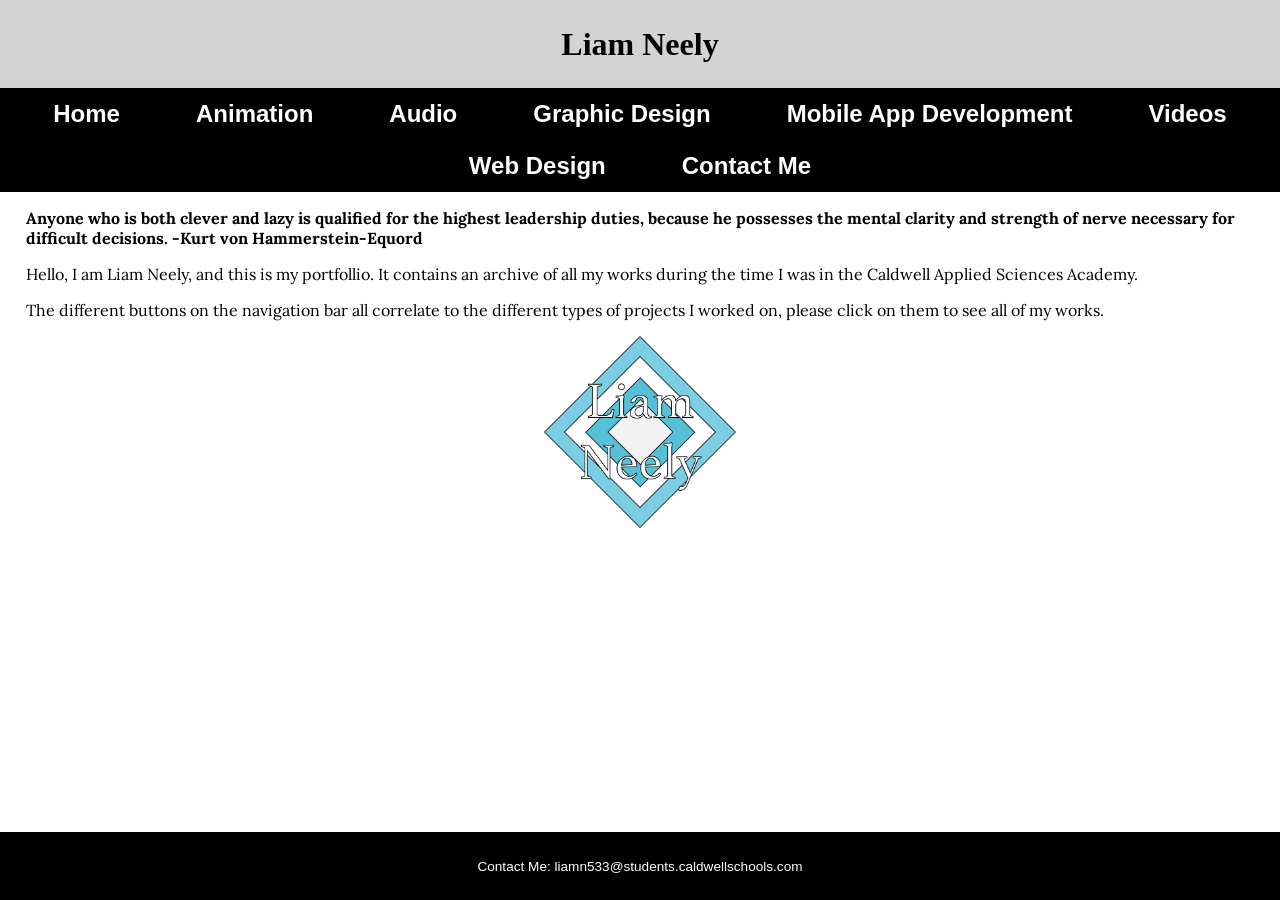
<file: index.html>
<!DOCTYPE html>
<!--
Student Name: Liam Neely
File Name: index.html
Date: 8/26/2026
-->
<!--'lang="en" is required for the screen reader, it needs to know what language to use or it might butcher pronunciation or accents'-->
<html lang="en">
<head>
    <meta name="viewport">
    <meta charset="UTF-8">
    <meta name="viewport" content="width=device=width, initial-scale=1.0">
    <link rel="stylesheet" href="css/styles.css">
    <link rel="preconnect" href="https://fonts.googleapis.com">
    <link rel="preconnect" href="https://fonts.gstatic.com" crossorigin>
    <link href="https://fonts.googleapis.com/css2?family=Lora:ital,wght@0,400..700;1,400..700&display=swap" rel="stylesheet">
    <title>Home</title>
</head>
<body>

<header>
    <h1>Liam Neely</h1>
</header>

<nav>
    <ul>
        <li><a href="index.html">Home</a></li>
        <li><a href="animation.html">Animation</a></li>
        <li><a href="audio.html">Audio</a></li>
        <li><a href="graphicdesign.html">Graphic Design</a></li>
        <li><a href="mobile.html">Mobile App Development</a></li>
        <li><a href="video.html">Videos</a></li>
        <li><a href="web.html">Web Design</a></li>
        <li><a href="contactme.html">Contact Me</a></li>
    </ul>
</nav>
<!-- Use the main area to add the main content to the webpage -->
<main>
    <p><b>Anyone who is both clever and lazy is qualified for the highest leadership duties, because he possesses the mental clarity and strength of nerve necessary for difficult decisions. -Kurt von Hammerstein-Equord</b></p>
    <p>Hello, I am Liam Neely, and this is my portfollio. It contains an archive of all my works during the time I was in the Caldwell Applied Sciences Academy.</p>
    <p>The different buttons on the navigation bar all correlate to the different types of projects I worked on, please click on them to see all of my works.</p>
    <img src="images/NeelyLLogo.png" alt="Liam Neely Logo" height="15%" width="15%" class="round tab-desk logo" style="max-width: 200px;" alt="My Logo">
</main>

<footer>
   <p>Contact Me: <a href="mailto:liamn533@students.caldwellschools.com">liamn533@students.caldwellschools.com</a></p>
</footer>

</body>
</html>
<!-- No AI was used at any point in the creation of this script as of 8/27/2026 -->
</file>
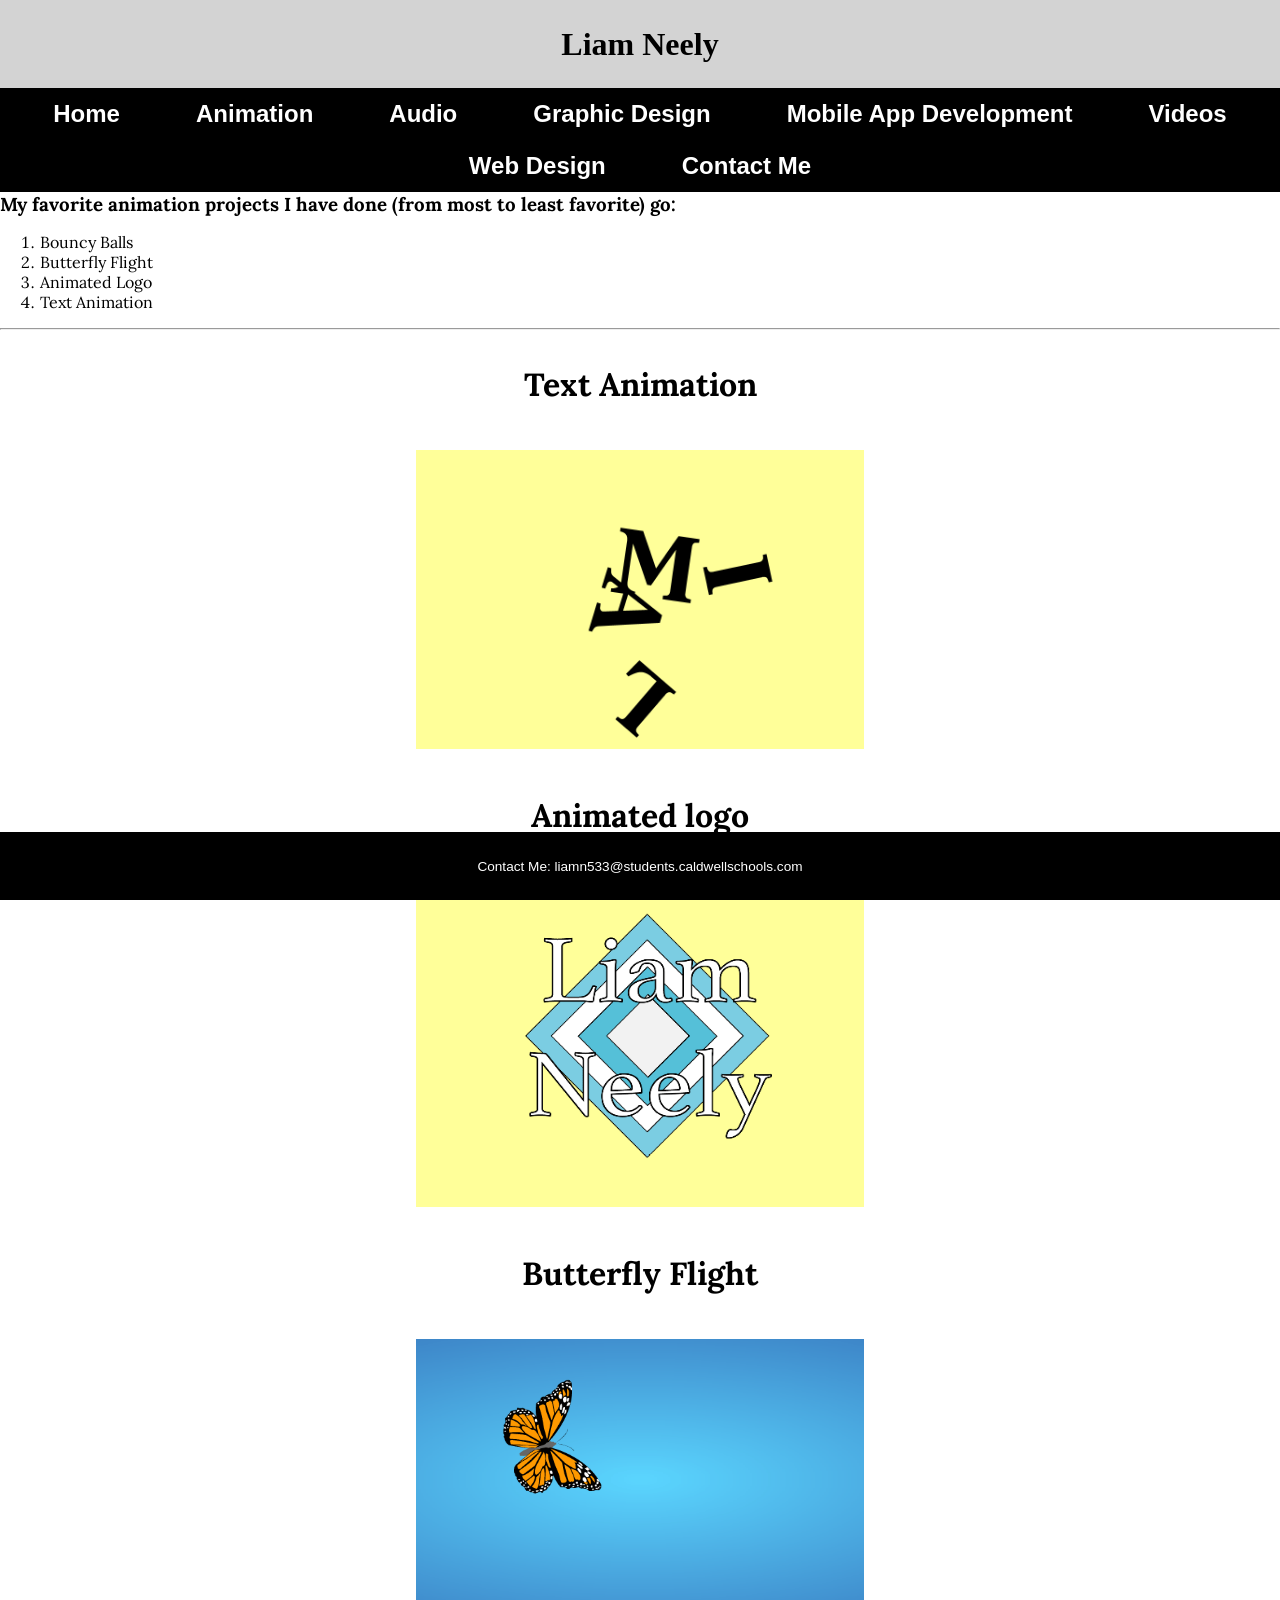
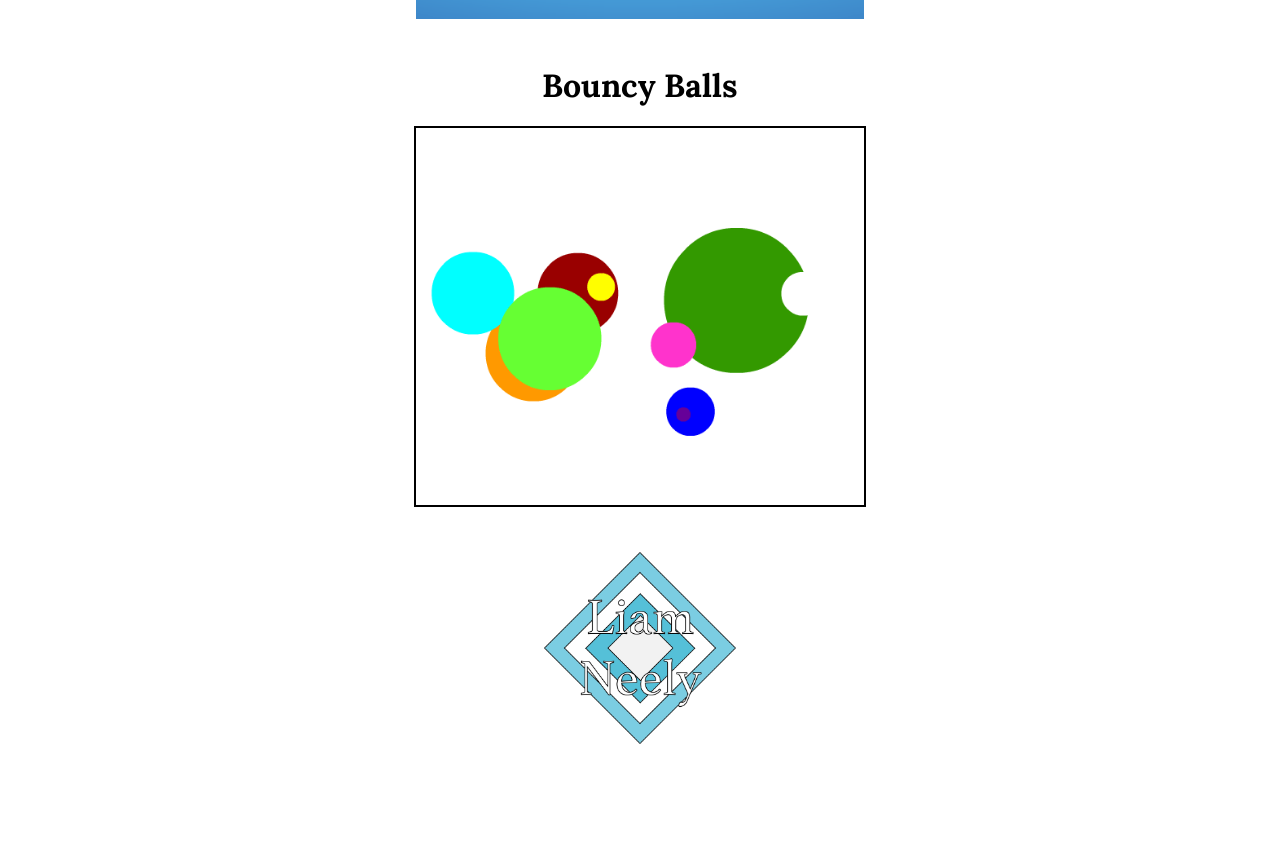
<file: animation.html>
<!DOCTYPE html>
<!--
Student Name: Liam Neely
File Name: animation.html
Date: 8/26/2026
-->
<!-- 'lang="en" is required for the screen reader, it needs to know what language to use or it might butcher pronunciation or accents'-->
<html lang="en">
<head>
    <meta name="viewport">
    <meta charset="UTF-8">
    <meta name="viewport" content="width=device=width, initial-scale=1.0">
    <link rel="stylesheet" href="css/styles.css">
    <link rel="preconnect" href="https://fonts.googleapis.com">
    <link rel="preconnect" href="https://fonts.gstatic.com" crossorigin>
    <link href="https://fonts.googleapis.com/css2?family=Lora:ital,wght@0,400..700;1,400..700&display=swap" rel="stylesheet">
    <title>Animation</title>
</head>
<body>

<header>
    <h1>Liam Neely</h1>
</header>

<nav>
    <ul>
        <li><a href="index.html">Home</a></li>
        <li><a href="animation.html">Animation</a></li>
        <li><a href="audio.html">Audio</a></li>
        <li><a href="graphicdesign.html">Graphic Design</a></li>
        <li><a href="mobile.html">Mobile App Development</a></li>
        <li><a href="video.html">Videos</a></li>
        <li><a href="web.html">Web Design</a></li>
        <li><a href="contactme.html">Contact Me</a></li>
    </ul>
</nav>
<!-- Use the main area to add the main content to the webpage -->
<main>
    <h3>My favorite animation projects I have done (from most to least favorite) go:</h3>
    <ol>
        <!--<li>Animated Story Project</li>--><!--<li>Snowboarder Animation</li>--><li>Bouncy Balls</li><li>Butterfly Flight</li><!--<li>Interactive Snowboarder Animation</li>--><li>Animated Logo</li><li>Text Animation</li>
    </ol>
    <hr>
    <div class="centercontent">
        <h1>Text Animation</h1>
            <br>
            <img src="animations/textanimation/NeelyL_Text.gif" class="imgcentercontent"></img>
        <br>
        <h1>Animated logo</h1>
            <br>
            <img src="animations/animatedlogo/NeelyL_Logo.gif" class="imgcentercontent"></img>
        <br>
        <h1>Butterfly Flight</h1>
            <br>
            <img src="animations/butterflyflight/NeelyL_Butterfly.gif" class="imgcentercontent"></img>
        <br>
        <h1>Bouncy Balls</h1>
            <br>
            <img src="animations/bouncyballs/NeelyLBounce.gif" class="imgcentercontent" id="bouncyballs"></img>
        <br>

    </div>
    <img src="images/NeelyLLogo.png" alt="Liam Neely Logo" height="15%" width="15%" class="round tab-desk logo" style="max-width: 200px;" alt="My Logo">
    <br>
    <br>
</main>

<footer>
    <p>Contact Me: <a href="mailto:liamn533@students.caldwellschools.com">liamn533@students.caldwellschools.com</a></p>
</footer>

</body>
</html>
<!-- No AI was used at any point in the creation of this script as of 8/27/2026 -->
</file>
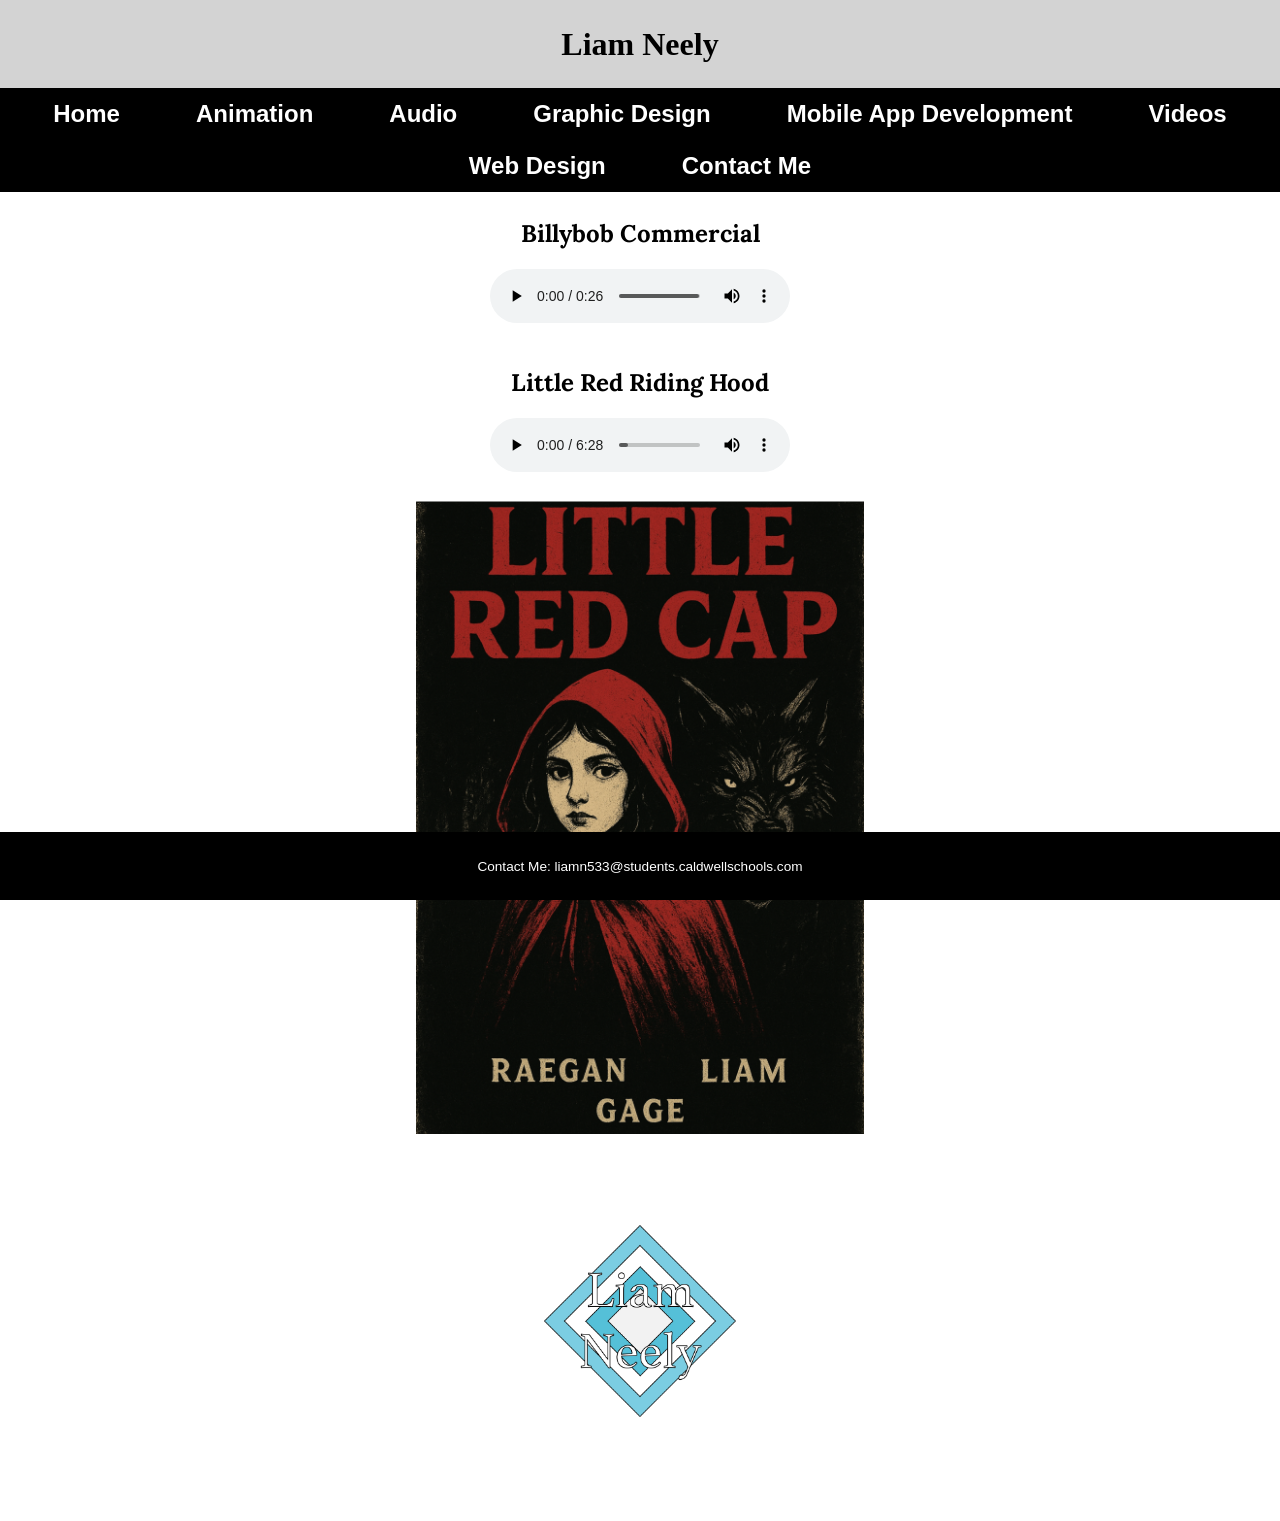
<file: audio.html>
<!DOCTYPE html>
<!--
Student Name: Liam Neely
File Name: template.html
Date: 8/26/2026
-->
<!-- 'lang="en" is required for the screen reader, it needs to know what language to use or it might butcher pronunciation or accents'-->
<html lang="en">
<head>
    <meta name="viewport">
    <meta charset="UTF-8">
    <meta name="viewport" content="width=device=width, initial-scale=1.0">
    <link rel="stylesheet" href="css/styles.css">
    <link rel="preconnect" href="https://fonts.googleapis.com">
    <link rel="preconnect" href="https://fonts.gstatic.com" crossorigin>
    <link href="https://fonts.googleapis.com/css2?family=Lora:ital,wght@0,400..700;1,400..700&display=swap" rel="stylesheet">
    <title>Audio Production</title>
</head>
<body>

<header>
    <h1>Liam Neely</h1>
</header>

<nav>
    <ul>
        <li><a href="index.html">Home</a></li>
        <li><a href="animation.html">Animation</a></li>
        <li><a href="audio.html">Audio</a></li>
        <li><a href="graphicdesign.html">Graphic Design</a></li>
        <li><a href="mobile.html">Mobile App Development</a></li>
        <li><a href="video.html">Videos</a></li>
        <li><a href="web.html">Web Design</a></li>
        <li><a href="contactme.html">Contact Me</a></li>
    </ul>
</nav>
<!-- Use the main area to add the main content to the webpage -->
<main>
    <div class="centercontent">
        <h2>Billybob Commercial</h2>
            <br>
            <audio controls>
                <source src="audio/NeelyLBillybob.mp3" type="audio/mpeg" alt="Something went wrong with this audio">
            </audio>
        <br>
        <br>
        <br>
        <h2>Little Red Riding Hood</h2>
            <br>
            <audio controls>
                <source src="audio/Little Red Riding Hood_Final.mp3" type="audio/mpeg" alt="Something went wrong with this audio">
            </audio>
            <img src="audio/little-red-riding-hood.png" class="imgcentercontent"></img>
        <br>
        <br>
    </div>
    <img src="images/NeelyLLogo.png" alt="Liam Neely Logo" height="15%" width="15%" class="round tab-desk logo" style="max-width: 200px;" alt="My Logo">
    <br>
    <br>
</main>

<footer>
    <p>Contact Me: <a href="mailto:liamn533@students.caldwellschools.com">liamn533@students.caldwellschools.com</a></p>
</footer>

</body>
</html>
<!-- No AI was used at any point in the creation of this script as of 8/27/2026 -->
</file>
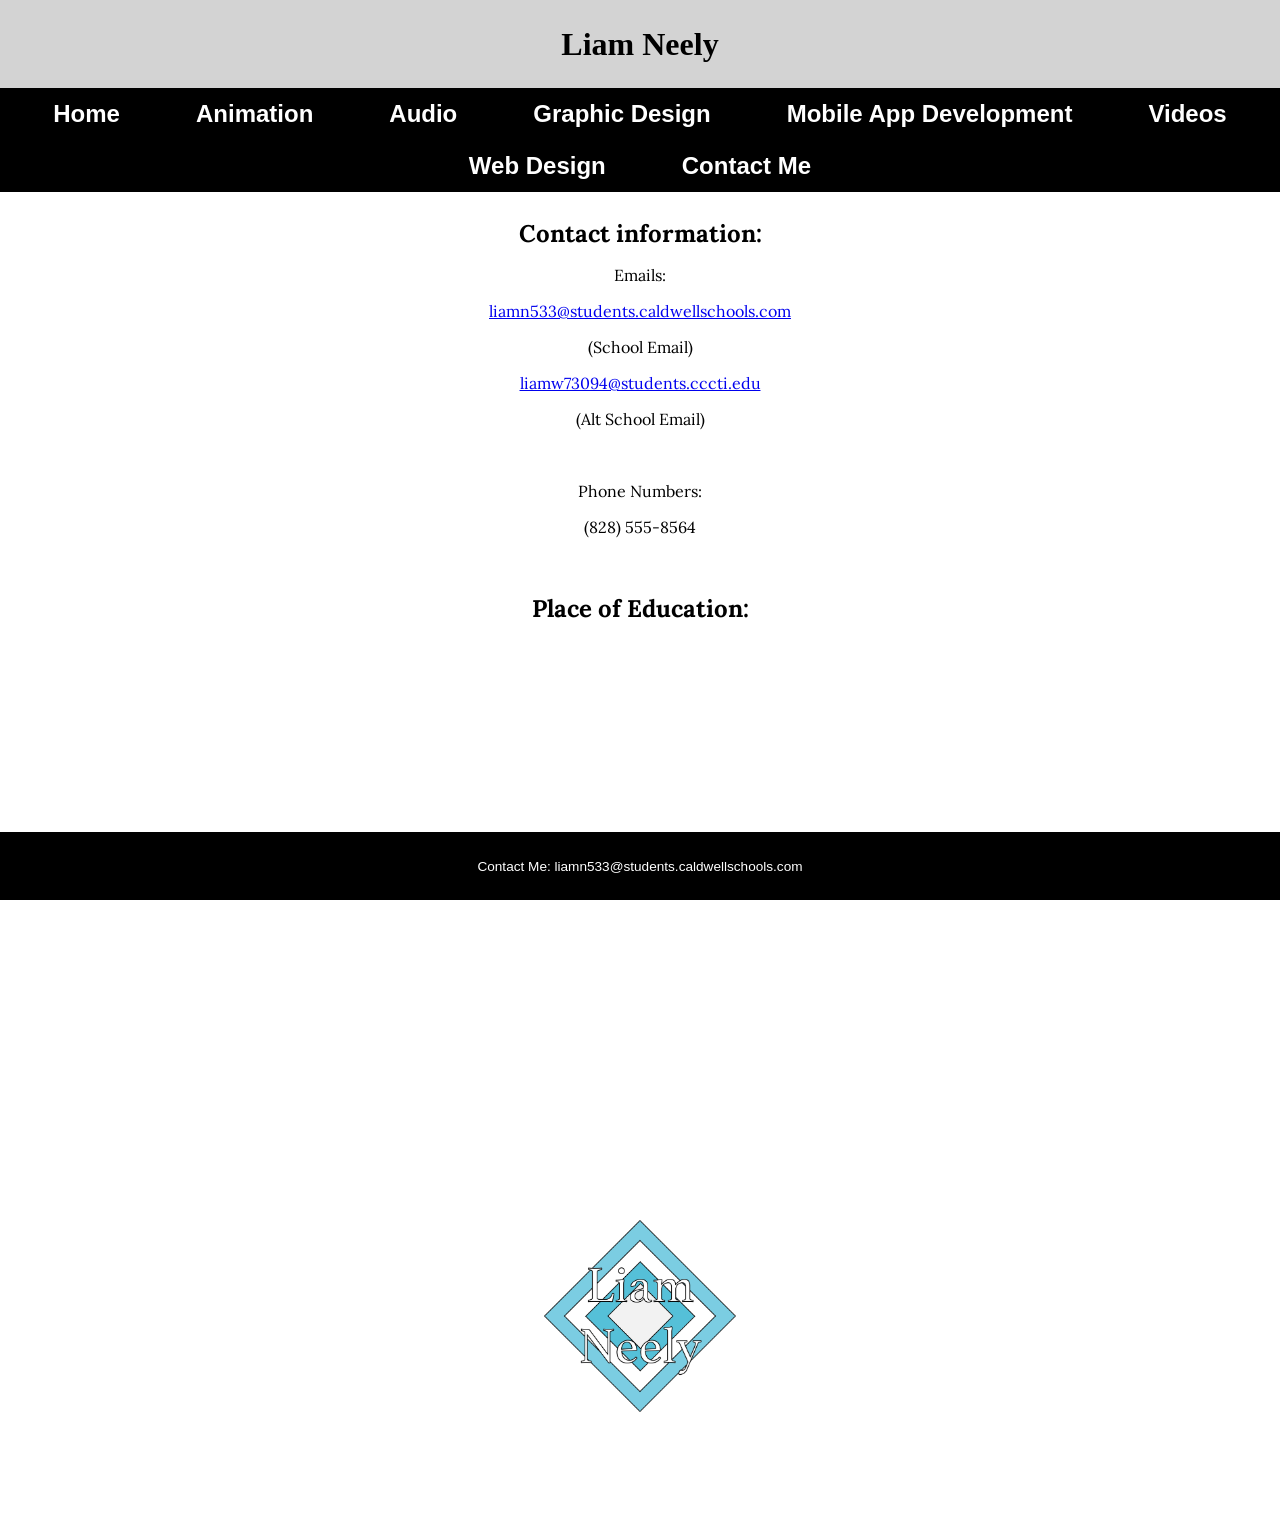
<file: contactme.html>
<!DOCTYPE html>
<!--
Student Name: Liam Neely
File Name: contactme.html
Date: 8/26/2026
-->
<!-- 'lang="en" is required for the screen reader, it needs to know what language to use or it might butcher pronunciation or accents'-->
<html lang="en">
<head>
    <meta name="viewport">
    <meta charset="UTF-8">
    <meta name="viewport" content="width=device=width, initial-scale=1.0">
    <link rel="stylesheet" href="css/styles.css">
    <link rel="preconnect" href="https://fonts.googleapis.com">
    <link rel="preconnect" href="https://fonts.gstatic.com" crossorigin>
    <link href="https://fonts.googleapis.com/css2?family=Lora:ital,wght@0,400..700;1,400..700&display=swap" rel="stylesheet">
    <title>Contact Me</title>
</head>
<body>

<header>
    <h1>Liam Neely</h1>
</header>

<nav>
    <ul>
        <li><a href="index.html">Home</a></li>
        <li><a href="animation.html">Animation</a></li>
        <li><a href="audio.html">Audio</a></li>
        <li><a href="graphicdesign.html">Graphic Design</a></li>
        <li><a href="mobile.html">Mobile App Development</a></li>
        <li><a href="video.html">Videos</a></li>
        <li><a href="web.html">Web Design</a></li>
        <li><a href="contactme.html">Contact Me</a></li>
    </ul>
</nav>
<!-- Use the main area to add the main content to the webpage -->
<main>
    <div class="centercontent">
        <h2>Contact information:</h2>
            <p>Emails:</p>
                <p><a href="mailto:liamn533@students.caldwellschools.com">liamn533@students.caldwellschools.com</a></p>
                <p>(School Email)</p>
                <p><a href="mailto:liamw73094@students.cccti.edu">liamw73094@students.cccti.edu</a></p>
                <p>(Alt School Email)</p>
            <br>
            <p>Phone Numbers:</p>
                <p>(828) 555-8564</p>
            <br>
            <br>
            <h2>Place of Education:</h2>
                <iframe src="https://www.google.com/maps/embed?pb=!1m18!1m12!1m3!1d11206.448634127144!2d-81.4835051874907!3d35.85728493659672!2m3!1f0!2f0!3f0!3m2!1i1024!2i768!4f13.1!3m3!1m2!1s0x8850df852ecc5195%3A0xb2024cbc4bb504ed!2sCaldwell%20Community%20College%20and%20Technical%20Institute!5e0!3m2!1sen!2sus!4v1788526217386!5m2!1sen!2sus" width="600" height="450" style="border:0;" allowfullscreen="" loading="lazy" referrerpolicy="strict-origin-when-cross-origin" id="locationpadding"></iframe>
    </div>
    <br>
    <br>
    <img src="images/NeelyLLogo.png" alt="Liam Neely Logo" height="15%" width="15%" class="round tab-desk logo" style="max-width: 200px;" alt="My Logo">
    <br>
    <br>
</main>

<footer>
    <p>Contact Me: <a href="mailto:liamn533@students.caldwellschools.com">liamn533@students.caldwellschools.com</a></p>
</footer>

</body>
</html>
<!-- No AI was used at any point in the creation of this script as of 8/27/2026 -->
</file>
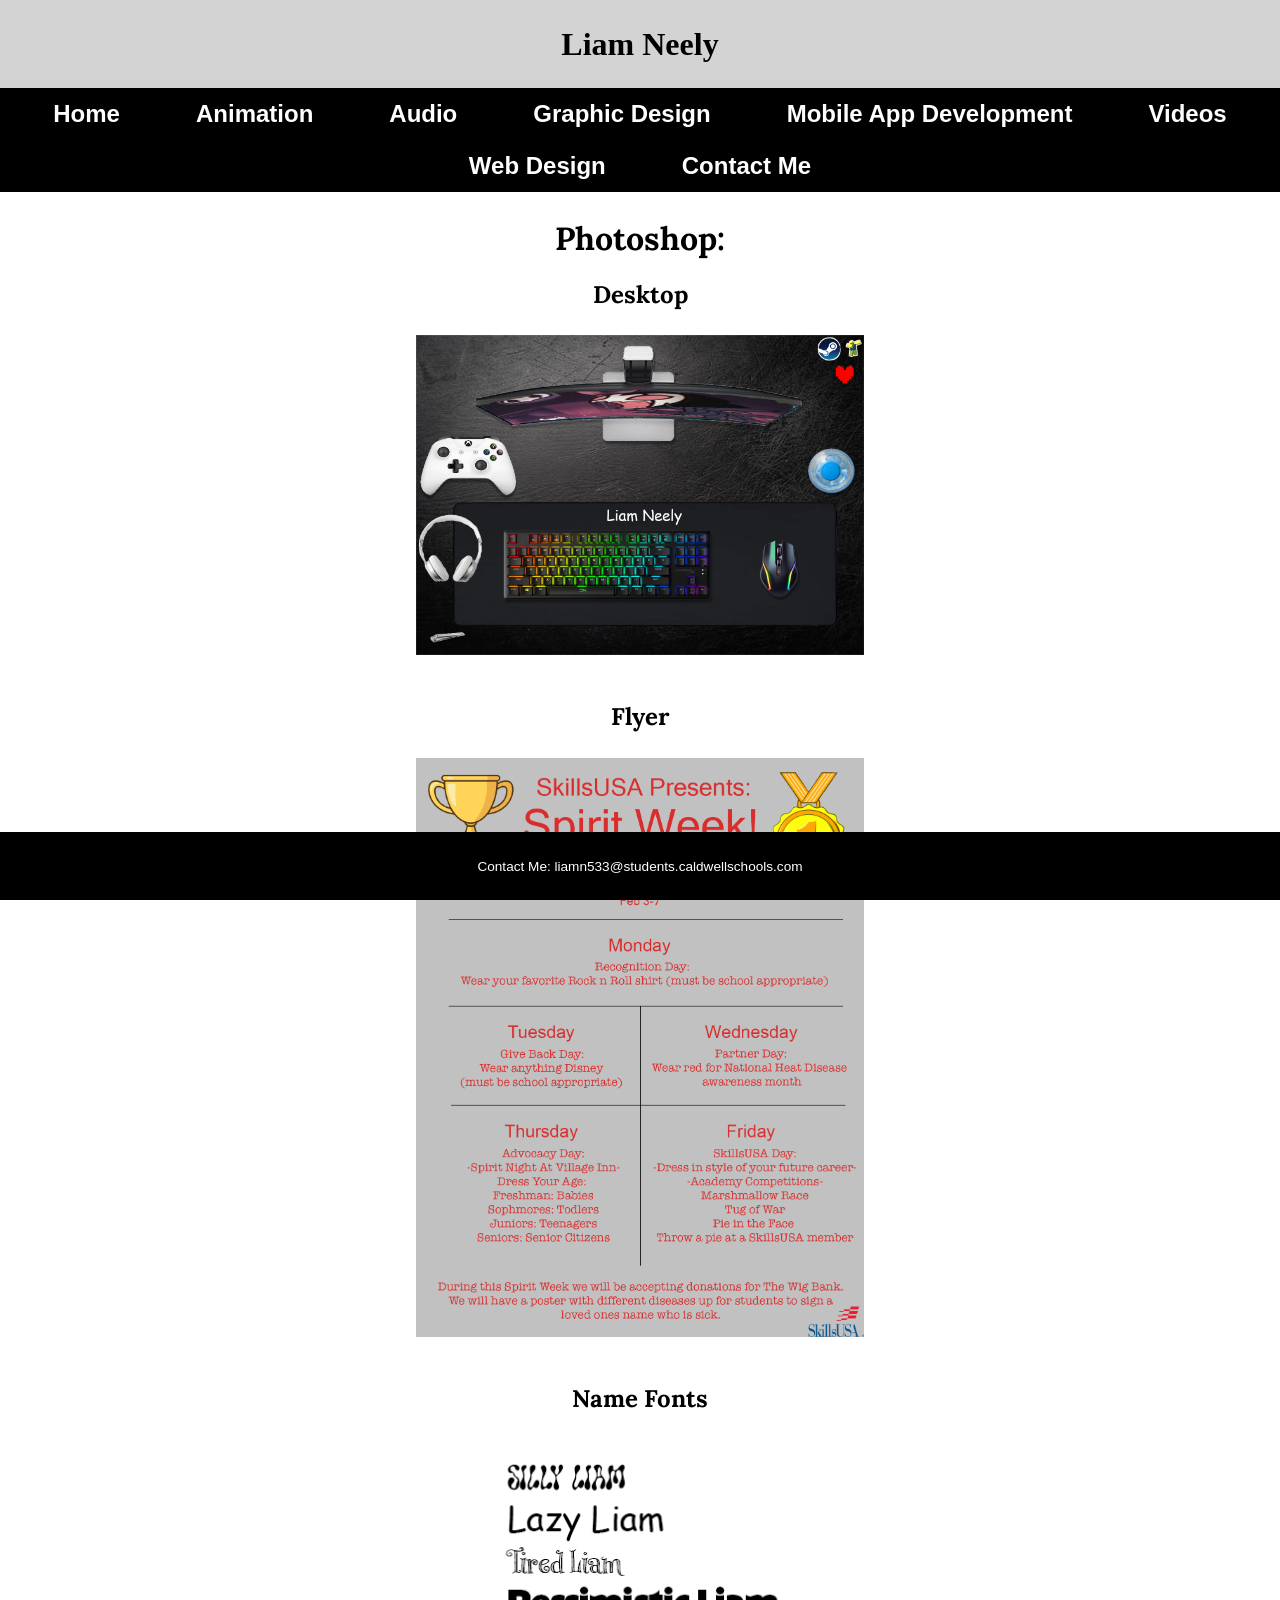
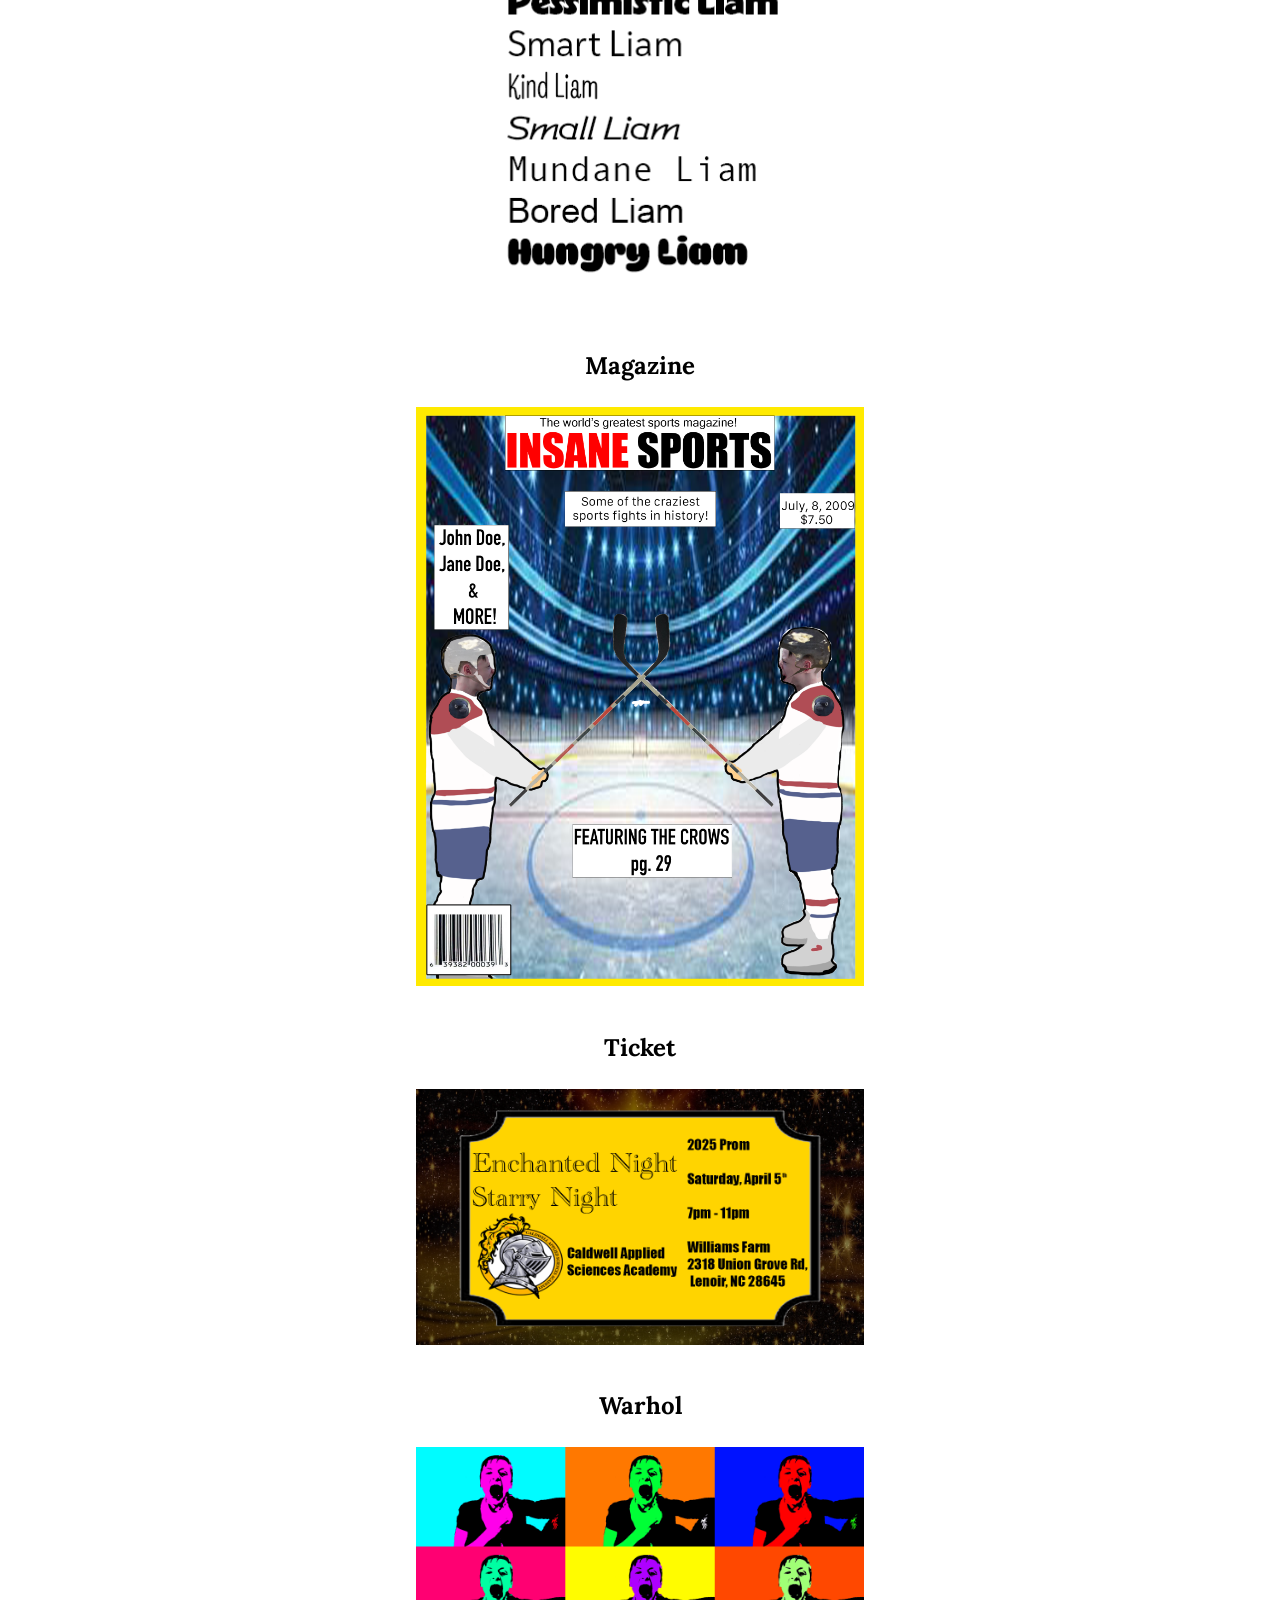
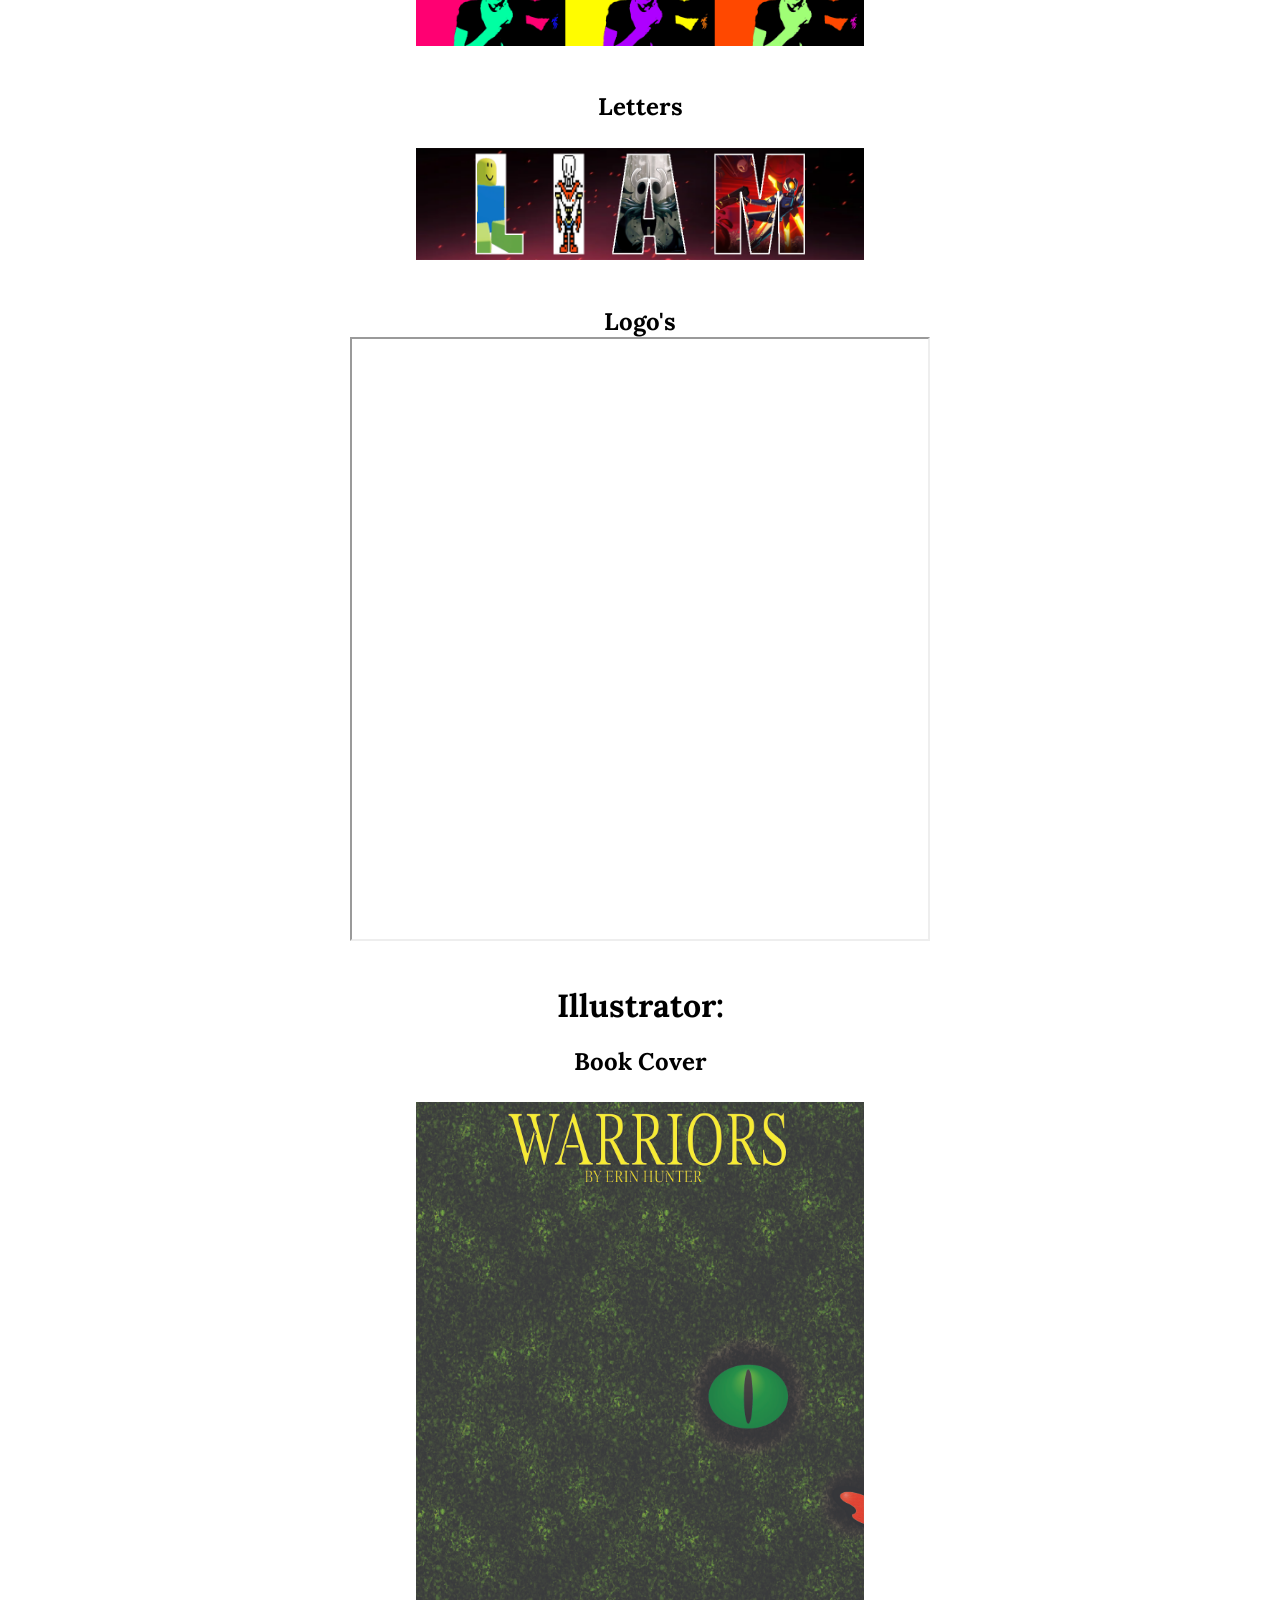
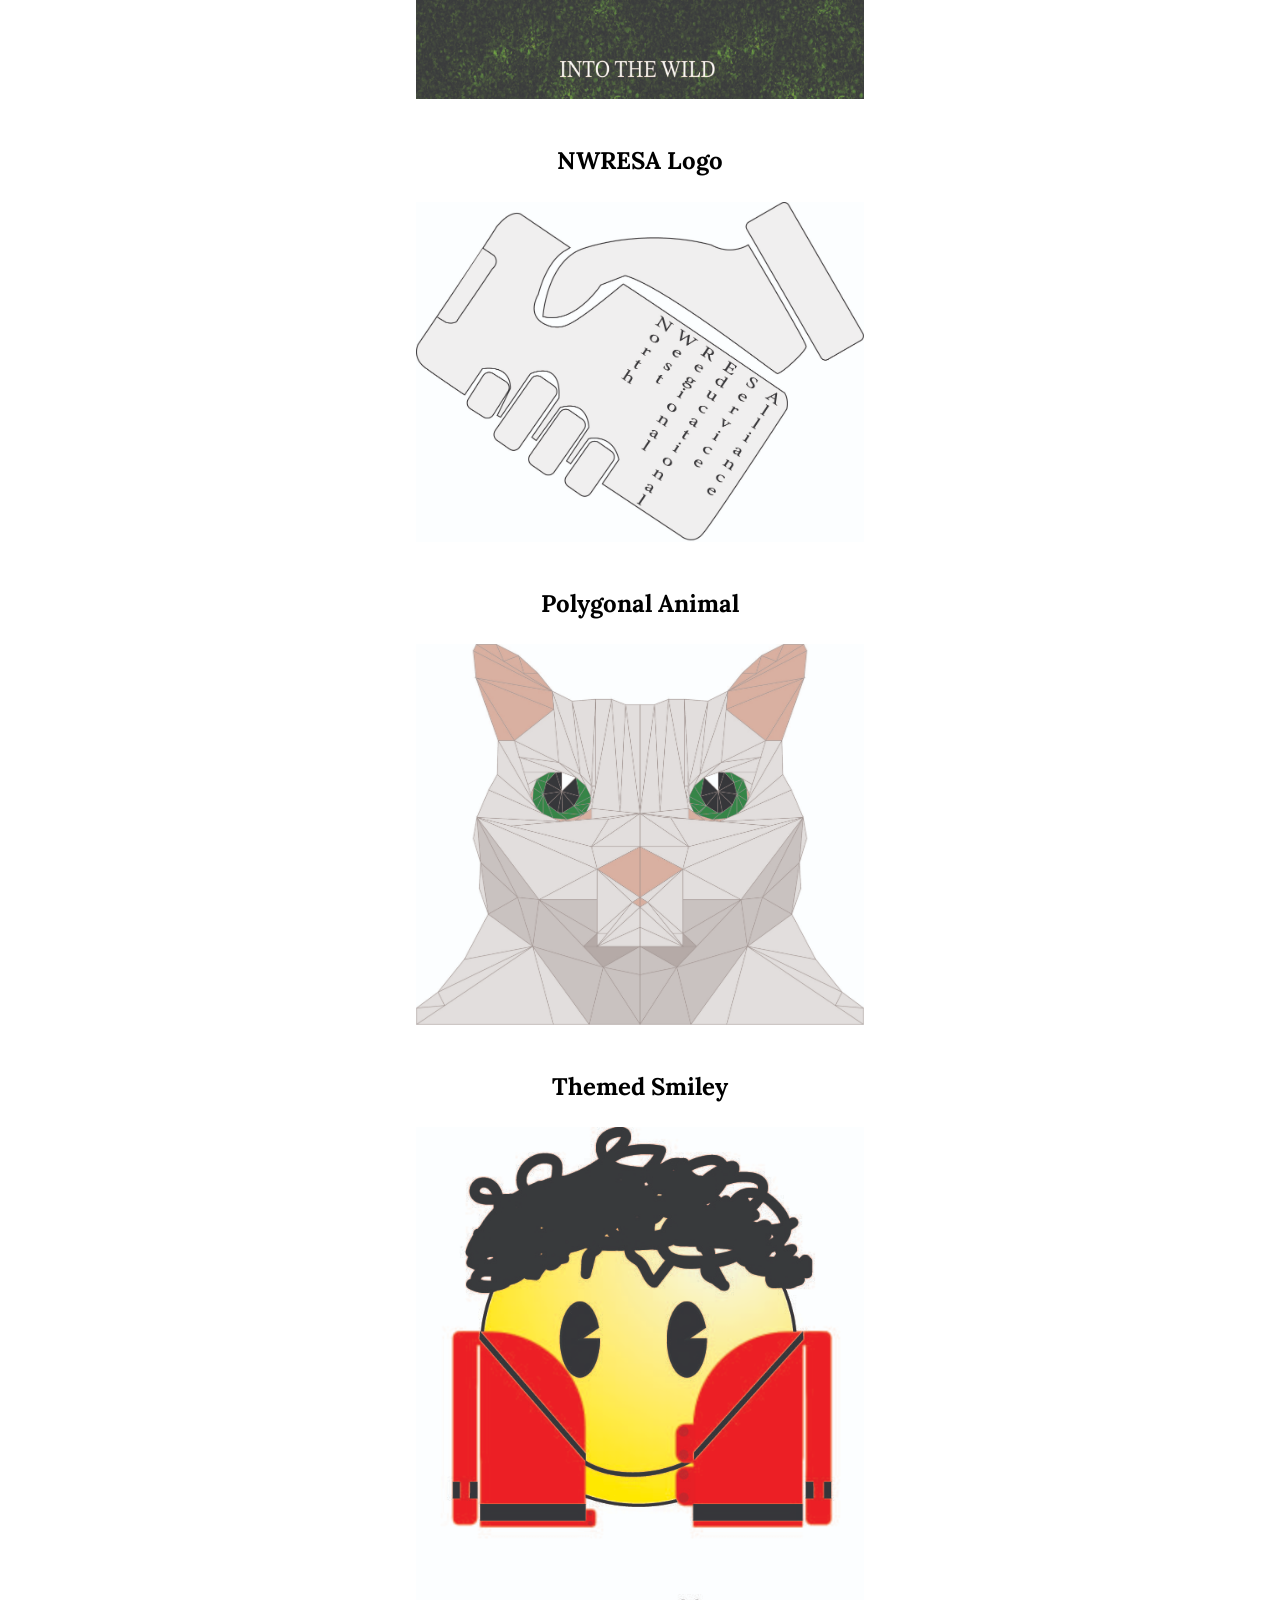
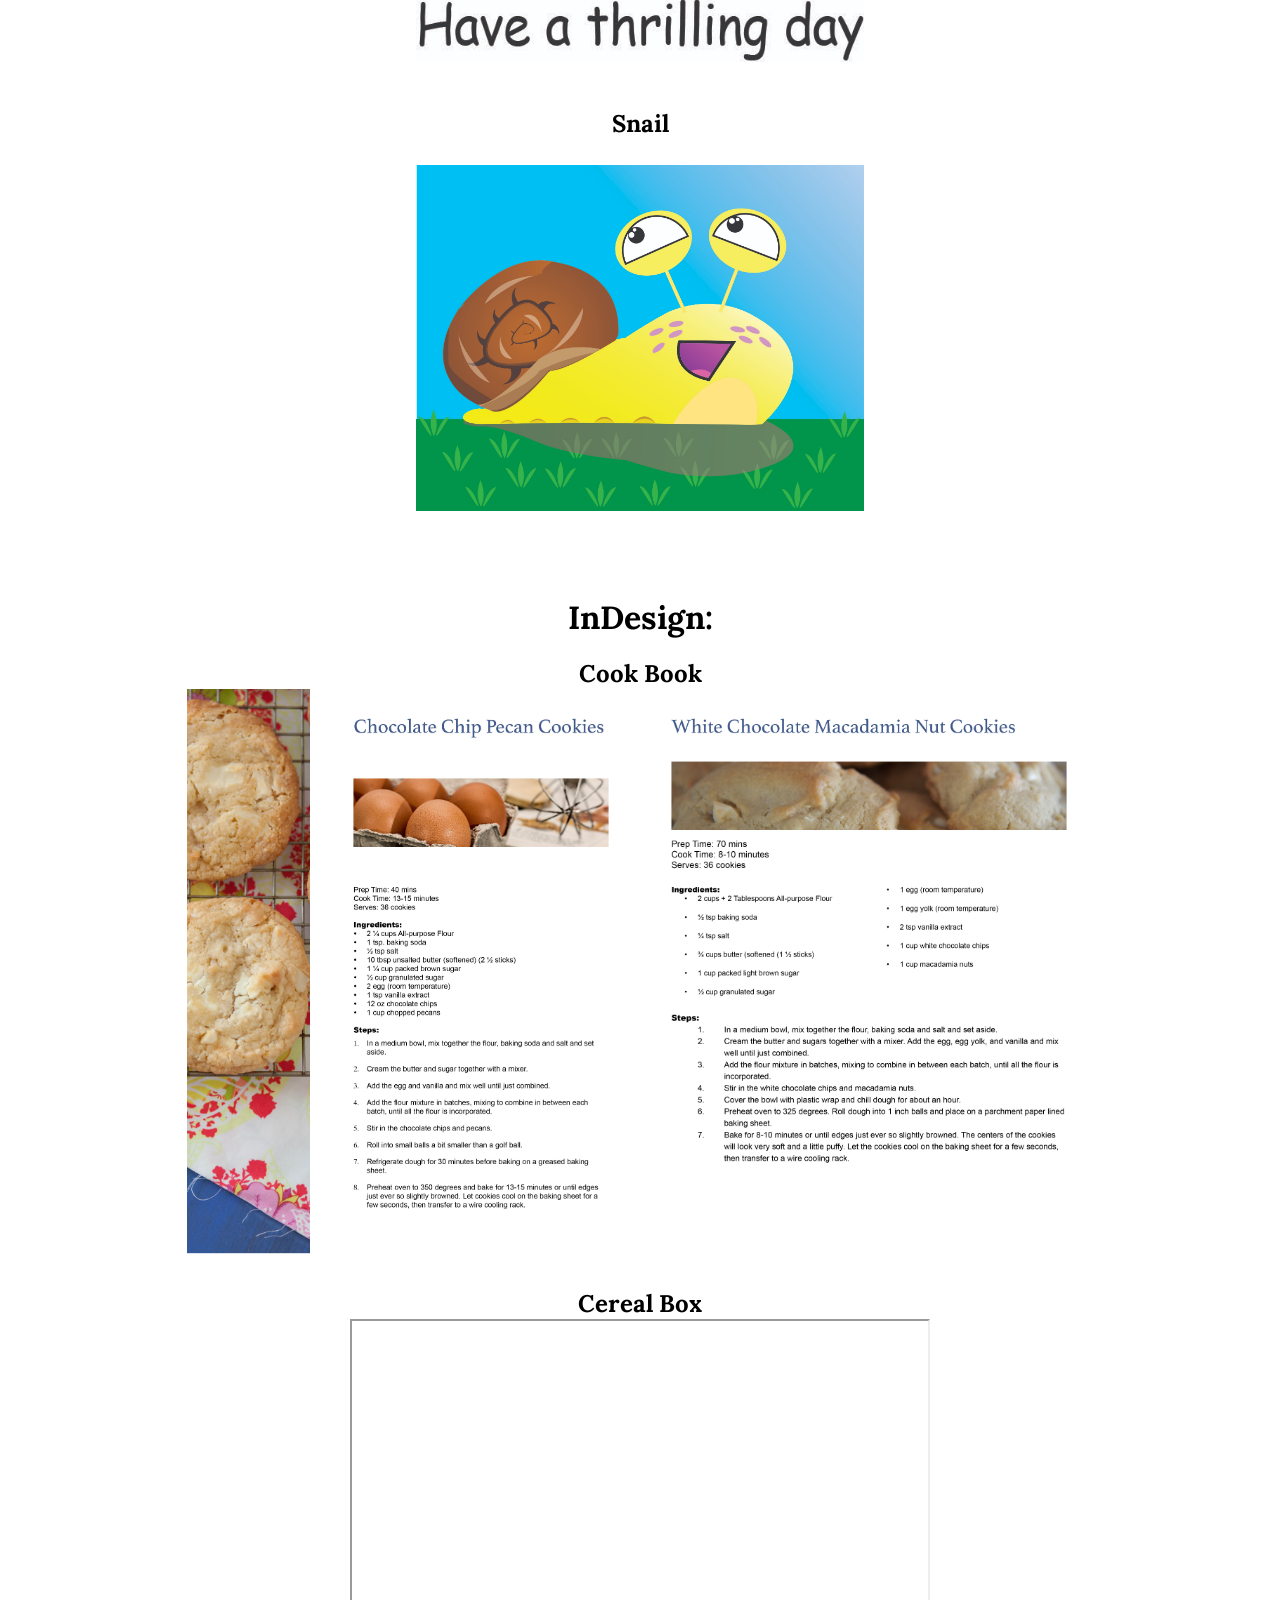
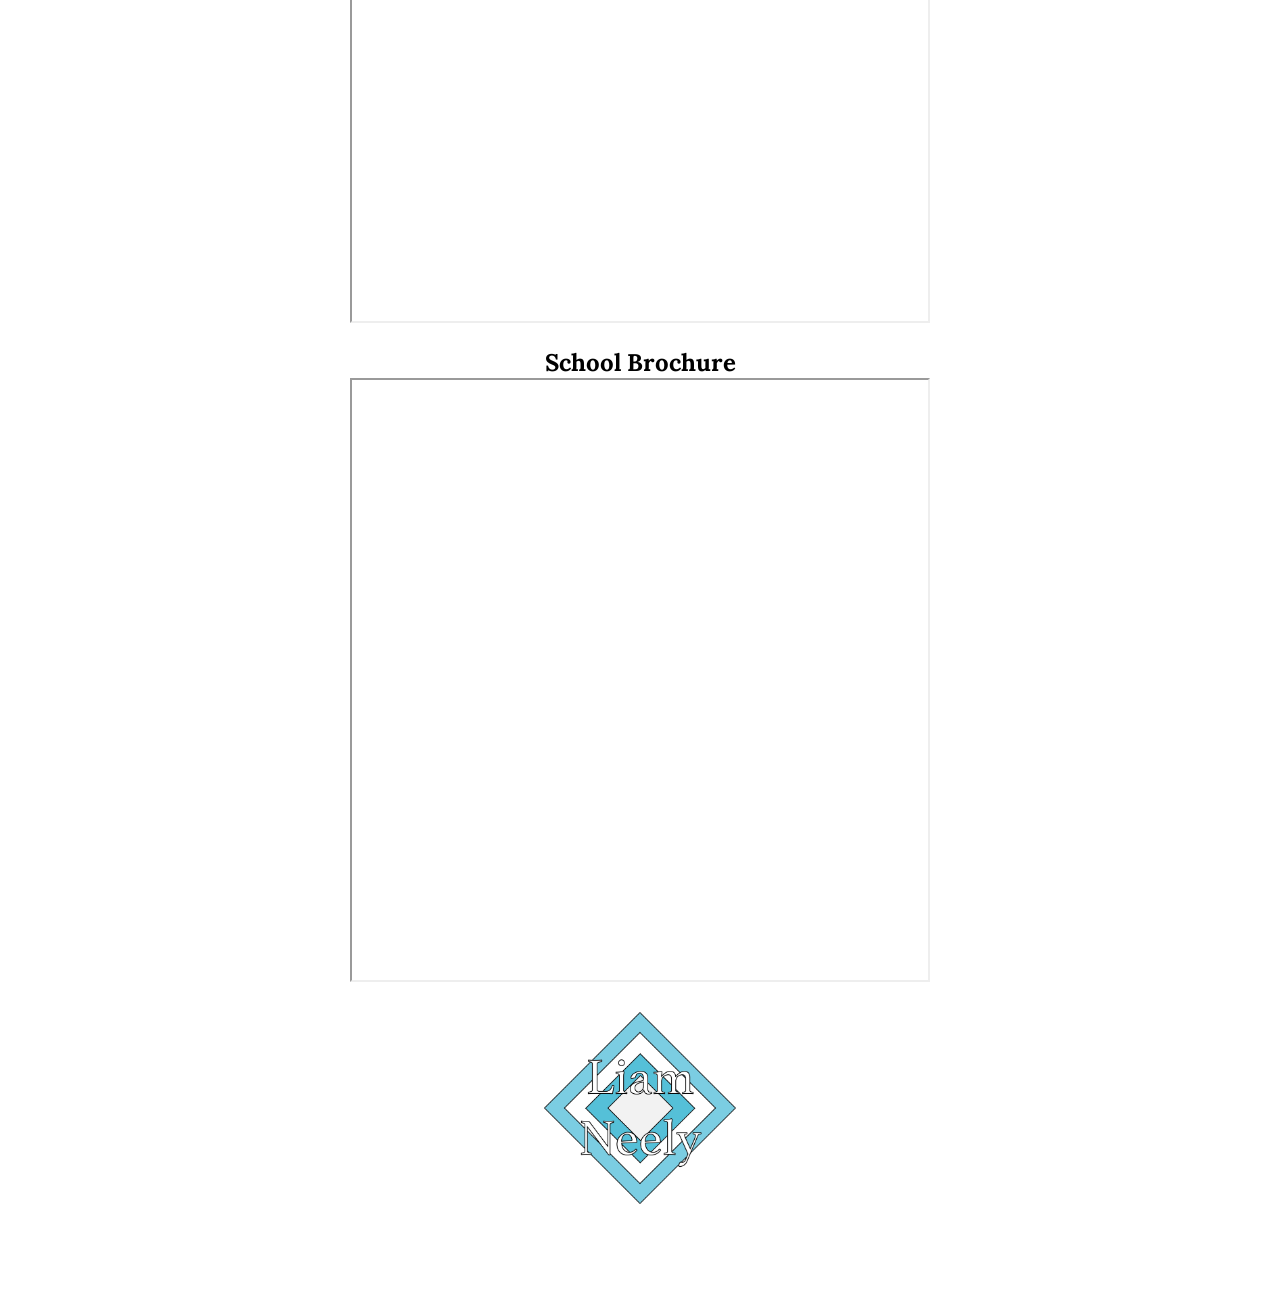
<file: graphicdesign.html>
<!DOCTYPE html>
<!--
Student Name: Liam Neely
File Name: graphicdesign.html
Date: 10/02/2026
-->
<!-- 'lang="en" is required for the screen reader, it needs to know what language to use or it might butcher pronunciation or accents'-->
<html lang="en">
<head>
    <meta name="viewport">
    <meta charset="UTF-8">
    <meta name="viewport" content="width=device=width, initial-scale=1.0">
    <link rel="stylesheet" href="css/styles.css">
    <link rel="preconnect" href="https://fonts.googleapis.com">
    <link rel="preconnect" href="https://fonts.gstatic.com" crossorigin>
    <link href="https://fonts.googleapis.com/css2?family=Lora:ital,wght@0,400..700;1,400..700&display=swap" rel="stylesheet">
    <title>Graphic Design</title>
</head>
<body>

<header>
    <h1>Liam Neely</h1>
</header>

<nav>
    <ul>
        <li><a href="index.html">Home</a></li>
        <li><a href="animation.html">Animation</a></li>
        <li><a href="audio.html">Audio</a></li>
        <li><a href="graphicdesign.html">Graphic Design</a></li>
        <li><a href="mobile.html">Mobile App Development</a></li>
        <li><a href="video.html">Videos</a></li>
        <li><a href="web.html">Web Design</a></li>
        <li><a href="contactme.html">Contact Me</a></li>
    </ul>
</nav>
<!-- Use the main area to add the main content to the webpage -->
<main>
    <div class="centercontent">
        <h1>Photoshop:</h1>
            <br>
            <h2>Desktop</h2>
                <img src="graphic-design/Photoshop/Neely_L_Desktop.png" class="imgcentercontent" alt="A Desktop">
            <br>
            <h2>Flyer</h2>
                <img src="graphic-design/Photoshop/Neely_L_Flyer.png" class="imgcentercontent" alt="A Flyer">
            <br>
            <h2>Name Fonts</h2>
                <img src="graphic-design/Photoshop/Neely_L_Liam.png" class="imgcentercontent" alt="Several Fonts">
            <br>
            <h2>Magazine</h2>
                <img src="graphic-design/Photoshop/Neely_L_Magazine.png" class="imgcentercontent" alt="A Magazine Cover">
            <br>
            <h2>Ticket</h2>
                <img src="graphic-design/Photoshop/Neely_L_ticket.png" class="imgcentercontent" alt="A Ticket">
            <br>
            <h2>Warhol</h2>
                <img src="graphic-design/Photoshop/Neely_L_Warhol.png" class="imgcentercontent" alt="A Warhol Inspired Piece">
            <br>
            <h2>Letters</h2>
                <img src="graphic-design/Photoshop/NeelyL_Letters.png" class="imgcentercontent" alt="Representative Letters">
            <br>
            <h2>Logo's</h2>
                <iframe src="graphic-design/Photoshop/Neely_L_RoughLogo.pdf" height="600vh" width="45%" alt="Logo Ideas"></iframe>
            <br>
            <br>
            <br>
        <h1>Illustrator:</h1>
            <br>
            <h2>Book Cover</h2>
                <img src="graphic-design/Illustrator/Neely_L_BookCover.jpg" class="imgcentercontent" alt="A Book Cover">
            <br>
            <h2>NWRESA Logo</h2>
                <img src="graphic-design/Illustrator/Neely_L_Logo.jpg" class="imgcentercontent" alt="NWRESA Logo">
            <br>
            <h2>Polygonal Animal</h2>
                <img src="graphic-design/Illustrator/Neely_L_Poly.jpg" class="imgcentercontent" alt="A Polygonal Cat">
            <br>
            <h2>Themed Smiley</h2>
                <img src="graphic-design/Illustrator/Neely_L_Smiley.jpg" class="imgcentercontent" alt="Inspired Smiley Face">
            <br>
            <h2>Snail</h2>
                <img src="graphic-design/Illustrator/Neely_L_Snail.jpg" class="imgcentercontent" alt="A Snail">
            <br>
            <br>
            <br>
        <h1>InDesign:</h1>
            <br>
            <h2>Cook Book</h2>
                <div class="cookbook">
                    <img src="graphic-design/InDesign/Neely_L_Cookbook.jpg" alt="Cookbook Page 1">
                    <img src="graphic-design/InDesign/Neely_L_Cookbook2.jpg" alt="Cookbook Page 2">
                </div>
            <br>
            <h2>Cereal Box</h2>
                <iframe src="graphic-design/InDesign/Neely_L_Box.pdf" height="600vh" width="45%" alt="A Cereal Box"></iframe>
            <br>
            <br>
            <h2>School Brochure</h2>
                <iframe src="graphic-design/InDesign/Neely_L_Brochure.pdf" height="600vh" width="45%" alt="A School Brochure"></iframe>
            <br>
    </div>
    <img src="images/NeelyLLogo.png" alt="Liam Neely Logo" height="15%" width="15%" class="round tab-desk logo" style="max-width: 200px;" alt="My Logo">
    <br>
    <br>
</main>

<footer>
    <p>Contact Me: <a href="mailto:liamn533@students.caldwellschools.com">liamn533@students.caldwellschools.com</a></p>
</footer>

</body>
</html>
<!-- No AI was used at any point in the creation of this script as of 10/02/2026 -->
</file>
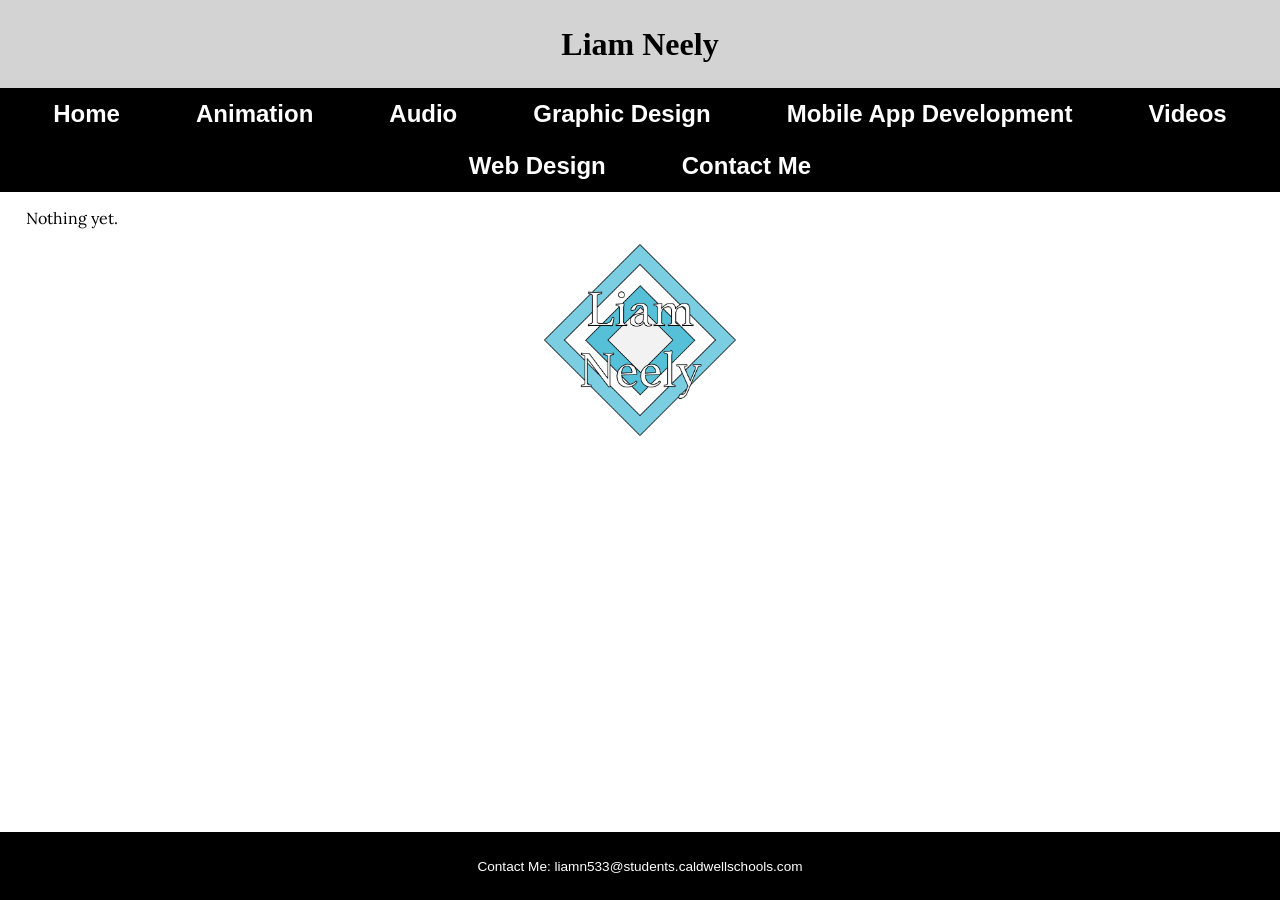
<file: mobile.html>
<!DOCTYPE html>
<!--
Student Name: Liam Neely
File Name: template.html
Date: 8/26/2026
-->
<!-- 'lang="en" is required for the screen reader, it needs to know what language to use or it might butcher pronunciation or accents'-->
<html lang="en">
<head>
    <meta name="viewport">
    <meta charset="UTF-8">
    <meta name="viewport" content="width=device=width, initial-scale=1.0">
    <link rel="stylesheet" href="css/styles.css">
    <link rel="preconnect" href="https://fonts.googleapis.com">
    <link rel="preconnect" href="https://fonts.gstatic.com" crossorigin>
    <link href="https://fonts.googleapis.com/css2?family=Lora:ital,wght@0,400..700;1,400..700&display=swap" rel="stylesheet">
    <title>Mobile App Development</title>
</head>
<body>

<header>
    <h1>Liam Neely</h1>
</header>

<nav>
    <ul>
        <li><a href="index.html">Home</a></li>
        <li><a href="animation.html">Animation</a></li>
        <li><a href="audio.html">Audio</a></li>
        <li><a href="graphicdesign.html">Graphic Design</a></li>
        <li><a href="mobile.html">Mobile App Development</a></li>
        <li><a href="video.html">Videos</a></li>
        <li><a href="web.html">Web Design</a></li>
        <li><a href="contactme.html">Contact Me</a></li>
    </ul>
</nav>
<!-- Use the main area to add the main content to the webpage -->
<main>
    <p>Nothing yet.</p>
    <img src="images/NeelyLLogo.png" alt="Liam Neely Logo" height="15%" width="15%" class="round tab-desk logo" style="max-width: 200px;" alt="My Logo">
</main>

<footer>
    <p>Contact Me: <a href="mailto:liamn533@students.caldwellschools.com">liamn533@students.caldwellschools.com</a></p>
</footer>

</body>
</html>
<!-- No AI was used at any point in the creation of this script as of 8/27/2026 -->
</file>
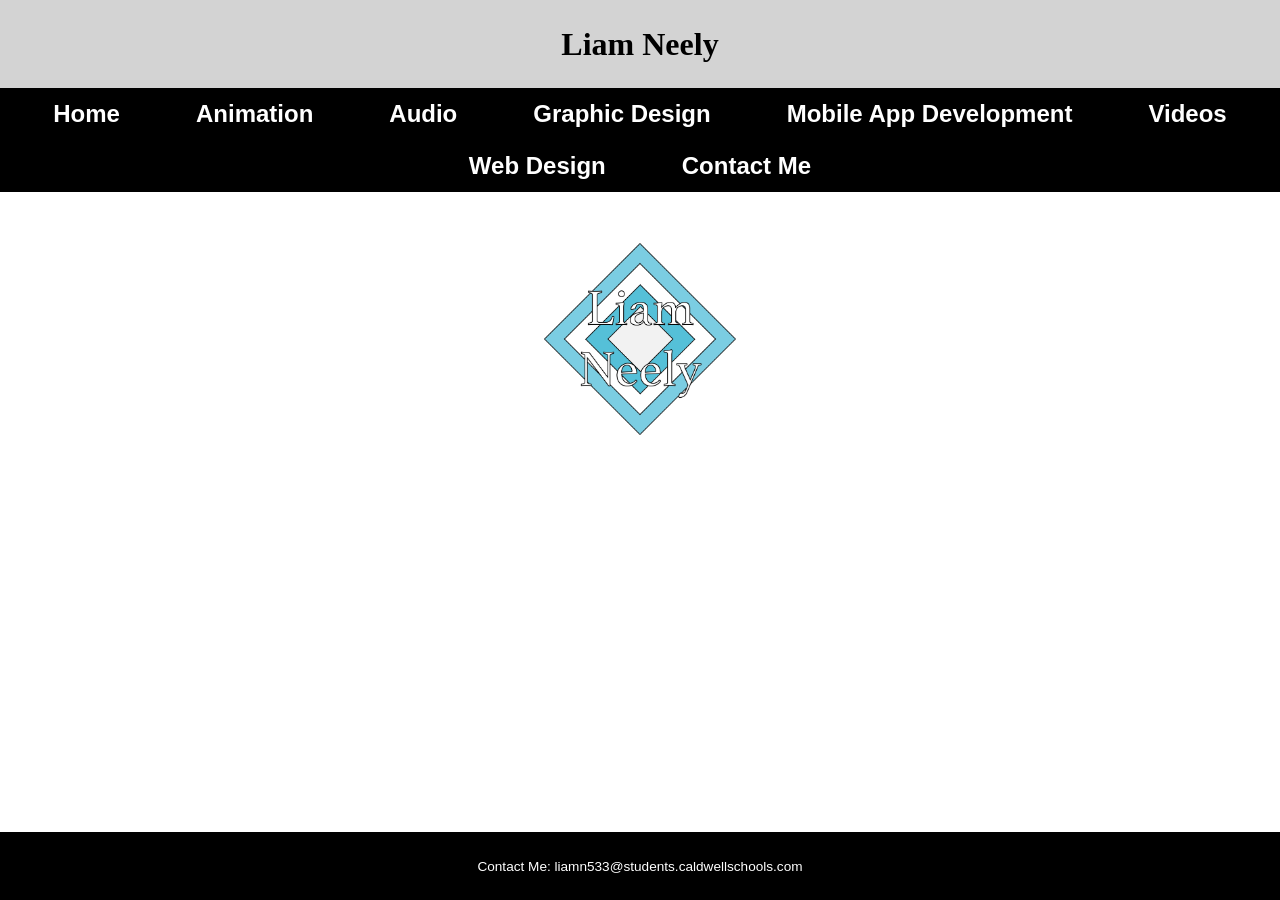
<file: template.html>
<!DOCTYPE html>
<!--
Student Name: Liam Neely
File Name: template.html
Date: 8/26/2026
-->
<!-- 'lang="en" is required for the screen reader, it needs to know what language to use or it might butcher pronunciation or accents'-->
<html lang="en">
<head>
    <meta name="viewport">
    <meta charset="UTF-8">
    <meta name="viewport" content="width=device=width, initial-scale=1.0">
    <link rel="stylesheet" href="css/styles.css">
    <link rel="preconnect" href="https://fonts.googleapis.com">
    <link rel="preconnect" href="https://fonts.gstatic.com" crossorigin>
    <link href="https://fonts.googleapis.com/css2?family=Lora:ital,wght@0,400..700;1,400..700&display=swap" rel="stylesheet">
    <title>Template</title>
</head>
<body>

<header>
    <h1>Liam Neely</h1>
</header>

<nav>
    <ul>
        <li><a href="index.html">Home</a></li>
        <li><a href="animation.html">Animation</a></li>
        <li><a href="audio.html">Audio</a></li>
        <li><a href="graphicdesign.html">Graphic Design</a></li>
        <li><a href="mobile.html">Mobile App Development</a></li>
        <li><a href="video.html">Videos</a></li>
        <li><a href="web.html">Web Design</a></li>
        <li><a href="contactme.html">Contact Me</a></li>
    </ul>
</nav>
<!-- Use the main area to add the main content to the webpage -->
<main>
    <div class="centercontent">
    </div>
    <img src="images/NeelyLLogo.png" alt="Liam Neely Logo" height="15%" width="15%" class="round tab-desk logo" style="max-width: 200px;" alt="My Logo">
</main>

<footer>
    <p>Contact Me: <a href="mailto:liamn533@students.caldwellschools.com">liamn533@students.caldwellschools.com</a></p>
</footer>

</body>
</html>
<!-- No AI was used at any point in the creation of this script as of 8/27/2026 -->
</file>
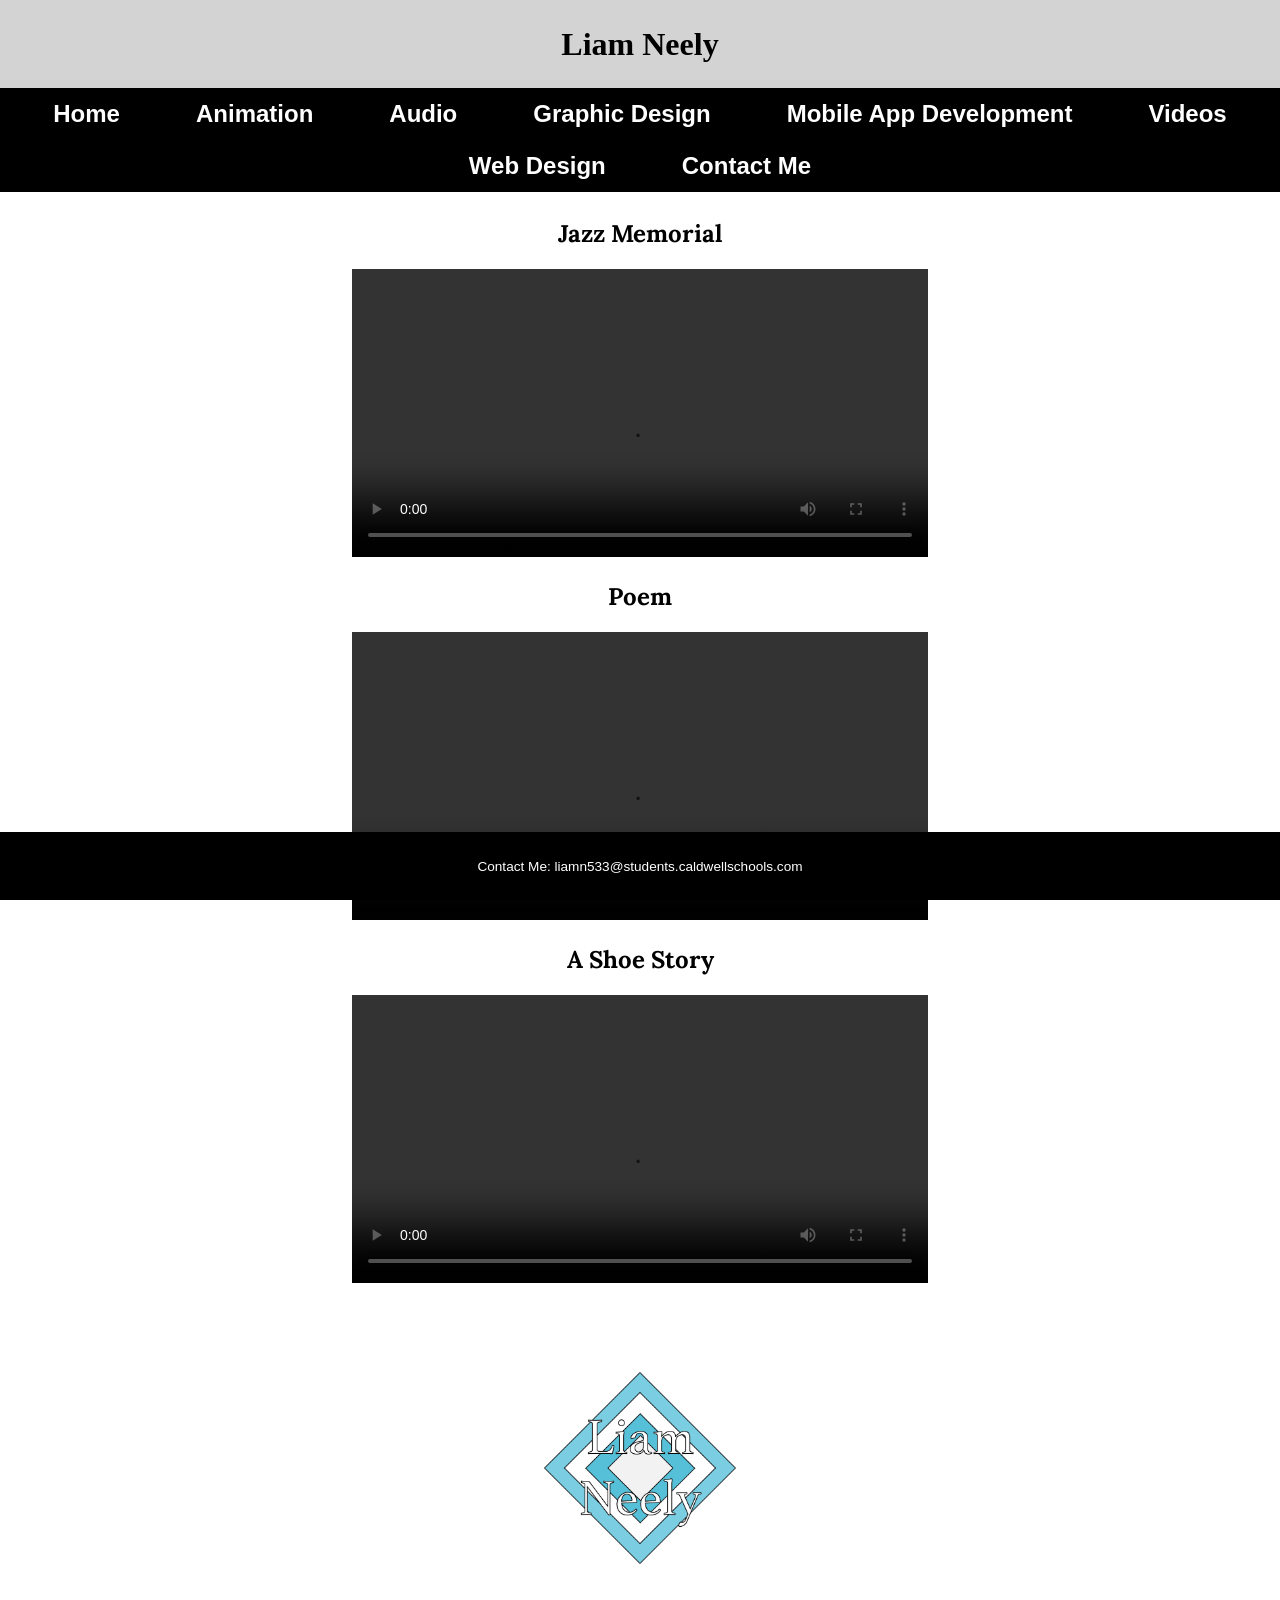
<file: video.html>
<!DOCTYPE html>
<!--
Student Name: Liam Neely
File Name: template.html
Date: 8/26/2026
-->
<!-- 'lang="en" is required for the screen reader, it needs to know what language to use or it might butcher pronunciation or accents'-->
<html lang="en">
<head>
    <meta name="viewport">
    <meta charset="UTF-8">
    <meta name="viewport" content="width=device=width, initial-scale=1.0">
    <link rel="stylesheet" href="css/styles.css">
    <link rel="preconnect" href="https://fonts.googleapis.com">
    <link rel="preconnect" href="https://fonts.gstatic.com" crossorigin>
    <link href="https://fonts.googleapis.com/css2?family=Lora:ital,wght@0,400..700;1,400..700&display=swap" rel="stylesheet">
    <title>Videos</title>
</head>
<body>

<header>
    <h1>Liam Neely</h1>
</header>

<nav>
    <ul>
        <li><a href="index.html">Home</a></li>
        <li><a href="animation.html">Animation</a></li>
        <li><a href="audio.html">Audio</a></li>
        <li><a href="graphicdesign.html">Graphic Design</a></li>
        <li><a href="mobile.html">Mobile App Development</a></li>
        <li><a href="video.html">Videos</a></li>
        <li><a href="web.html">Web Design</a></li>
        <li><a href="contactme.html">Contact Me</a></li>
    </ul>
</nav>
<!-- Use the main area to add the main content to the webpage -->
<main>
    <div class="centercontent">
        <h2>Jazz Memorial</h2>
            <br>
            <video controls width="45%">
            <source src="videos/Jazz.mp4" type="video/mp4"></video>
        <br>
        <br>
        <h2>Poem</h2>
            <br>
            <video controls width="45%">
            <source src="videos/Poem.mp4" type="video/mp4"></video>
        <br>
        <br>
        <h2>A Shoe Story</h2>
            <br>
            <video controls width="45%">
            <source src="videos/ShoeStory.mp4" type="video/mp4"></video>
        <br>
        <br>
    </div>
    <br>
    <br>
    <img src="images/NeelyLLogo.png" alt="Liam Neely Logo" height="15%" width="15%" class="round tab-desk logo" style="max-width: 200px;" alt="My Logo">
</main>

<footer>
    <p>Contact Me: <a href="mailto:liamn533@students.caldwellschools.com">liamn533@students.caldwellschools.com</a></p>
</footer>

</body>
</html>
<!-- No AI was used at any point in the creation of this script as of 8/27/2026 -->
</file>
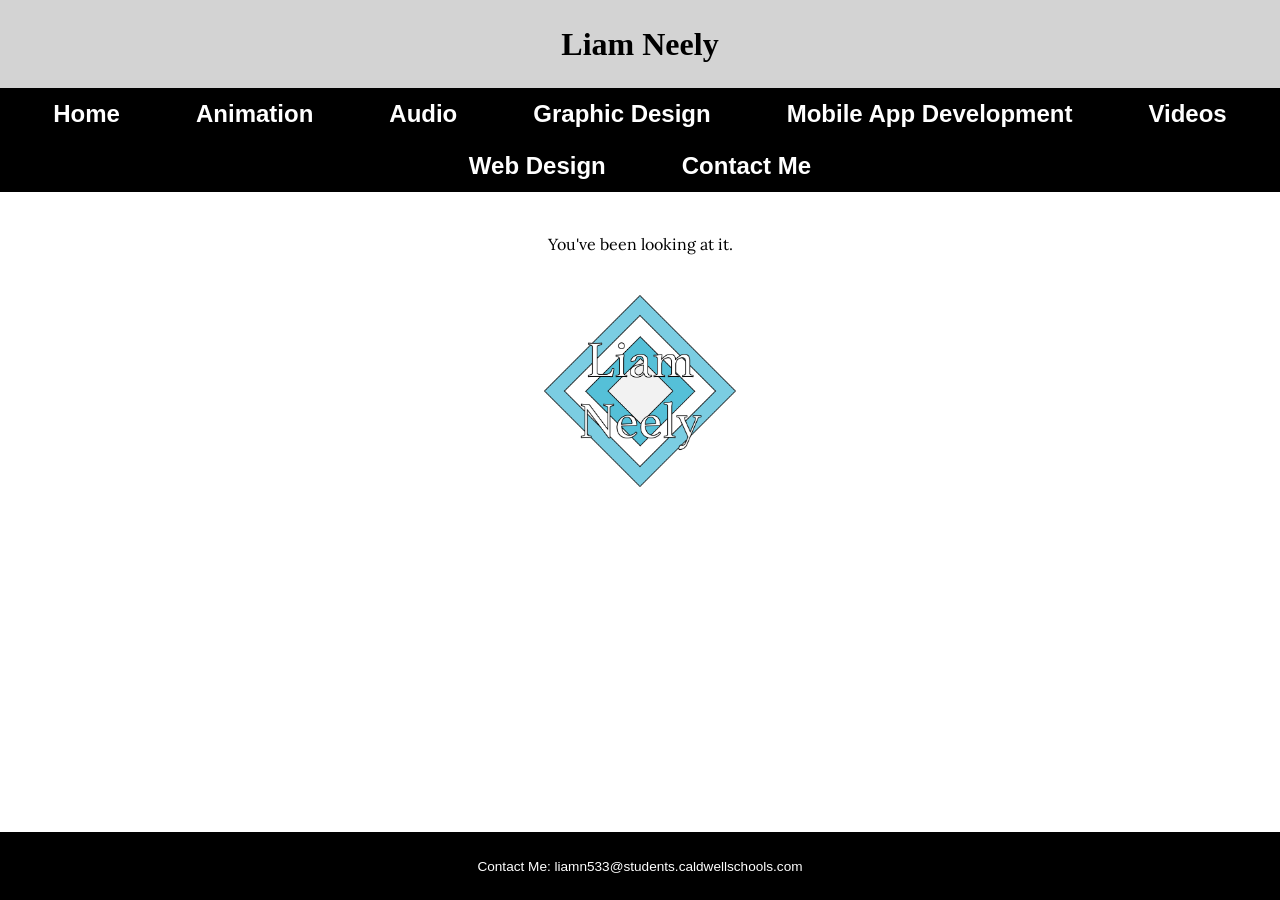
<file: web.html>
<!DOCTYPE html>
<!--
Student Name: Liam Neely
File Name: template.html
Date: 8/26/2026
-->
<!-- 'lang="en" is required for the screen reader, it needs to know what language to use or it might butcher pronunciation or accents'-->
<html lang="en">
<head>
    <meta name="viewport">
    <meta charset="UTF-8">
    <meta name="viewport" content="width=device=width, initial-scale=1.0">
    <link rel="stylesheet" href="css/styles.css">
    <link rel="preconnect" href="https://fonts.googleapis.com">
    <link rel="preconnect" href="https://fonts.gstatic.com" crossorigin>
    <link href="https://fonts.googleapis.com/css2?family=Lora:ital,wght@0,400..700;1,400..700&display=swap" rel="stylesheet">
    <title>Web Design</title>
</head>
<body>

<header>
    <h1>Liam Neely</h1>
</header>

<nav>
    <ul>
        <li><a href="index.html">Home</a></li>
        <li><a href="animation.html">Animation</a></li>
        <li><a href="audio.html">Audio</a></li>
        <li><a href="graphicdesign.html">Graphic Design</a></li>
        <li><a href="mobile.html">Mobile App Development</a></li>
        <li><a href="video.html">Videos</a></li>
        <li><a href="web.html">Web Design</a></li>
        <li><a href="contactme.html">Contact Me</a></li>
    </ul>
</nav>
<!-- Use the main area to add the main content to the webpage -->
<main>
    <div class="centercontent">
        <p>You've been looking at it.</p>
    </div>
    <img src="images/NeelyLLogo.png" alt="Liam Neely Logo" height="15%" width="15%" class="round tab-desk logo" style="max-width: 200px;" alt="My Logo">
</main>

<footer>
    <p>Contact Me: <a href="mailto:liamn533@students.caldwellschools.com">liamn533@students.caldwellschools.com</a></p>
</footer>

</body>
</html>
<!-- No AI was used at any point in the creation of this script as of 8/27/2026 -->
</file>
<file: css/styles.css>
/*
Student Name: Liam Neely
File Name: styles.css
Date: 9/16/2026
*/

/* Resets the CSS of all pages */
body, header, nav, main, footer, img, h1, h2, h3 {
    margin: 0;
    padding: 0;
    border: 0;
}

/* Style rules for body and images */
body {
  background-color: #ffffff;
  padding-bottom: 5%;
}

img {
    max-width: 100%;
    display: block;
}

/* Style rules for main content */
main {
  font-family: Verdana, Arial, sans-serif;
  font-family: "Lora", serif;
}

main p {
  font-size: 1em;
  padding-left: 2%;
  padding-right: 2%;
}

/* Classes should be used for all centered main content across all pages */
.centercontent {
  text-align: center;
  padding-top: 2%;
  padding-bottom: 2%;
}

.imgcentercontent {
  display: block;
  margin: auto;
  max-width: 35%;
  padding-top: 2%;
  padding-bottom: 2%;
}

/* Special rules for cookbook images */
.cookbook {
  display: flex;
  justify-content: center;
  gap: 10px;
}

.cookbook img {
  width: 35%;
  height: auto;
}

/* Style rules for navigation area */
nav {
  background-color: #000000;
}

nav ul {
  list-style-type: none;
  margin: 0;
  text-align: center;
  padding: 0;
}

nav li {
  display: block;
  font-size: 1.5em;
  font-family: Geneva, Arial, sans-serif;
  font-weight: bold;
}

nav li a {
  display: block;
  color: #ffffff;
  padding-top: 0.5em;
  padding-bottom: 0.5em;
  padding-left: 2%;
  padding-right: 2%;
  text-decoration: none;
}

/* Style rules for class and id selectors */
.link {
  text-decoration: none;
}

.round {
  border-radius: 6px;
}

.mobile {
  padding: 2%;
  text-align: center;
}

.tab-desk {
  display: none;
}

.headerimg {
  display: block;
  margin-left: auto;
  margin-top: auto;
}

.logo {
  display: block;
  margin-left: auto;
  margin-right: auto;
}

#bouncyballs {
  border: 2px solid #000000
}

/* Only used for the imbeded Google Map */
#locationpadding {
  padding: 3%
}

/* Style rules for header content */
header {
  background-color: #D3D3D3;
}

header h1 {
  text-align: center;
  padding: 2%;
}

/* Style rules for footer content */
footer {
  text-align: center;
  font-size: 0.85em;
  background-color: #000000;
  color: #ffffff;
  padding-top: 1%;
  padding-bottom: 1%;
  padding-right: 0%;
  padding-left: 0%;
  position: fixed;
  bottom: 0;
  left: 0;
  width: 100%;
  font-family: Geneva, Arial, sans-serif;
}

footer a {
  color: #ffffff;
  text-decoration: none;
}

/* Media Query for Tablet Viewport */
@media screen and (min-width: 630px), print {
  /* Media Query for Large Desktop Viewports */
    @media screen and (min-width: 1921px) {
      #wrapper {
        width: 1920px;
        margin: 0 auto 0 auto; /* Margin goes clockwise: top, right, bottom, left */
      }
    }
  /* Tablet Viewport: Show tab-desk class, hide mobile class */
  .tab-desk {
    display: block;
  }
  .mobile {
    display: none;
  }
  /* Tablet Viewport: Style rules for nav area */
  nav li {
    border-top: none;
    display: inline-block;
    font-size: 1.25em;
  }
  nav li a {
  padding: 0.5em;
  }
  nav li a:hover {
  color: #000000;
  background-color: #f0f0f0;
  }
}

/* Media Query for Desktop Viewport */
@media screen and (min-width: 1000px), print {
  /* Desktop Viewport: Style rules for nav area */
    nav li {
      font-size: 1.5em;
    }
    nav li a {
      padding: 0.5em 1.5em 0.5em 1.5em; /* Padding goes clockwise: top, right, bottom, left */
    }
}
</file>
